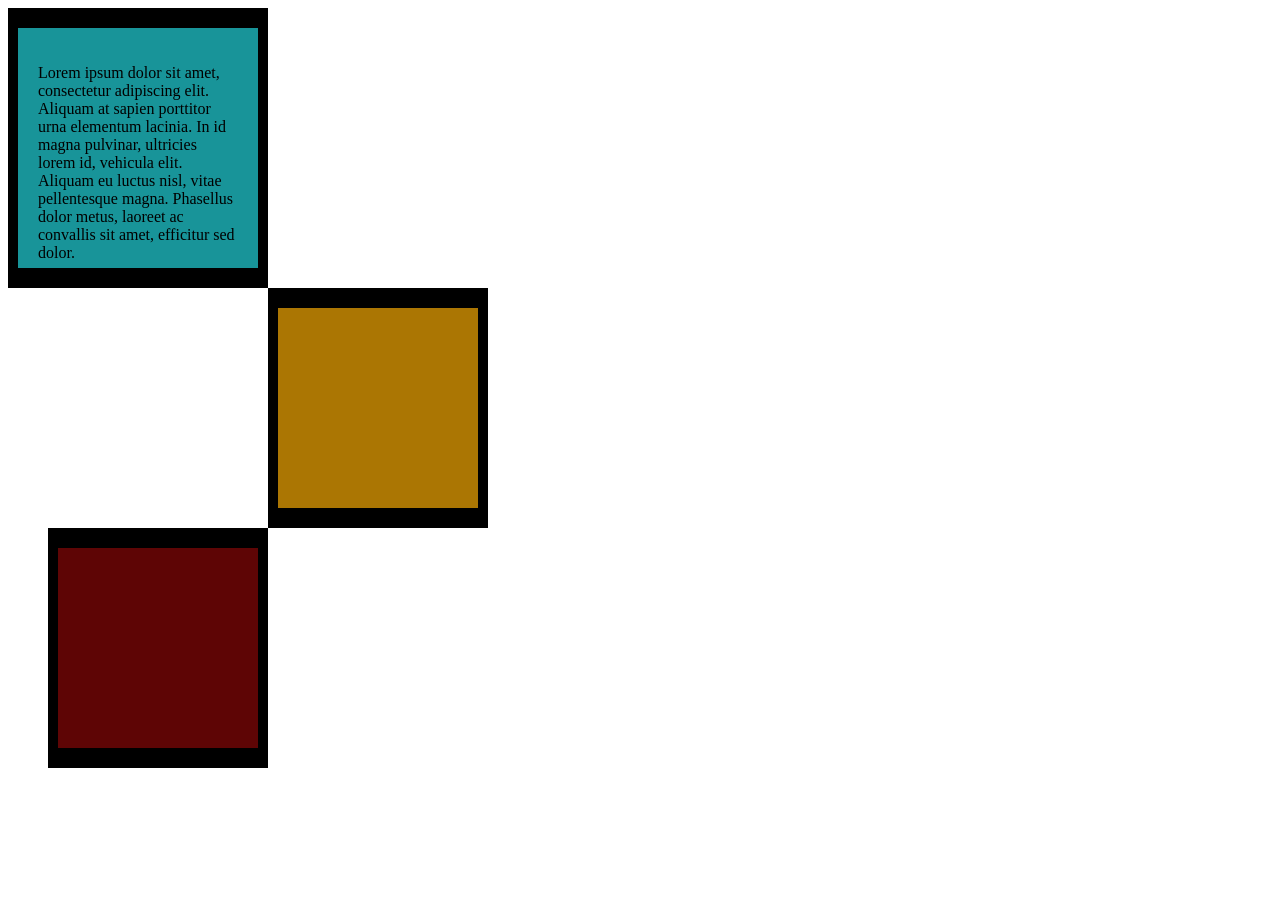
<file: index.html>
<!DOCTYPE html>
<html lang="en">

<head>
  <meta charset="UTF-8">
  <title>CSS Box Model</title>
  <style>
    /* Write your CSS code here */
    #box1{
      height: 200px;
      width: 200px;
      background-color: rgb(24, 148, 153);
      padding: 20px;
      border: 10px solid black;
        border-width: 20px 10px;
      margin: 0;
    }
    #box2{
      height: 200px;
      width: 200px;
      background-color: rgb(171, 118, 3);
      border: 10px solid black;
        border-width: 20px 10px;
      margin-left:260px;
      
    }
    #box3{
      height: 200px;
      width: 200px;
      background-color: rgb(94, 5, 5);
      border: 10px solid black;
        border-width: 20px 10px;
      margin-left: 40px;
    }


  </style>
</head>

<body>
  <div id="box1">
    <p> Lorem ipsum dolor sit amet, consectetur adipiscing elit. Aliquam at sapien porttitor urna elementum lacinia. In
    id magna pulvinar, ultricies lorem id, vehicula elit. Aliquam eu luctus nisl, vitae pellentesque magna. Phasellus
    dolor metus, laoreet ac convallis sit amet, efficitur sed dolor.</p>
  </div>
  <div id="box2"></div>
  <div id="box3"></div>


  <!-- TODOs:
1. Create 3 Boxes using the div element.
2. Set their sizes to 200px heigh by 200px wide.
3. Set different background colors for each of the boxes (I used cadetblue, gold and indianred).
4. Add a paragraph <p> element into the first div and add the following words:
   
5. Set the 1st div to have 20px padding all around with a black 10px border.
6. Fix the style of the <p> element to remove all margins.
Hint: Use the CSS inspector in Chrome.
7. Set the 2nd div to have a 20px border on top and bottom and 10px border left and right. (See goal image)
8. Set the 3rd div to have a 10px border 
9. Set the margins for the divs so that each box corner touches the other. (See the goal image)
-->

</body>

</html>
</file>
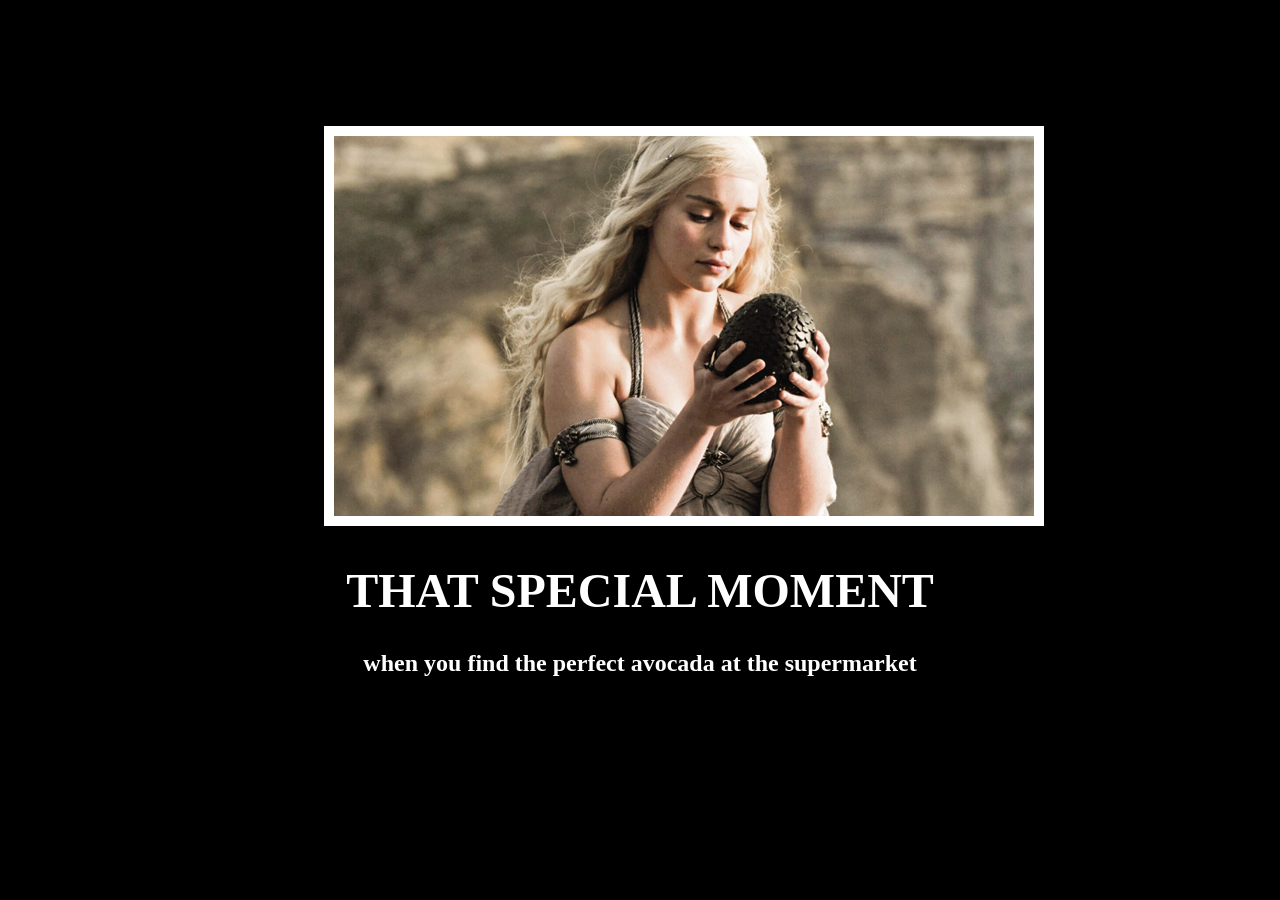
<file: 1_index.html>
<!DOCTYPE html>
<html lang="en">
<head>
  <meta charset="UTF-8">
  <meta name="viewport" content="width=device-width, initial-scale=1.0">
  <title>motivational web site</title>
  <link rel="stylesheet" href="style.css">
  <link rel="preconnect" href="https://fonts.googleapis.com">
  <link rel="preconnect" href="https://fonts.gstatic.com" crossorigin>
  <link href="https://fonts.googleapis.com/css?family=Libre+Baskerville:400,700&display=swap" rel="stylesheet">
  
</head>

<body>
  <div class="poster">
  <img src="assets/images/daenerys.jpeg" alt="Daenerys Targaryen">
  <h1>THAT SPECIAL MOMENT</h1>
    <h2>when you find the perfect avocada at the supermarket</h2>
  </div>
</body>
</html>
</file>
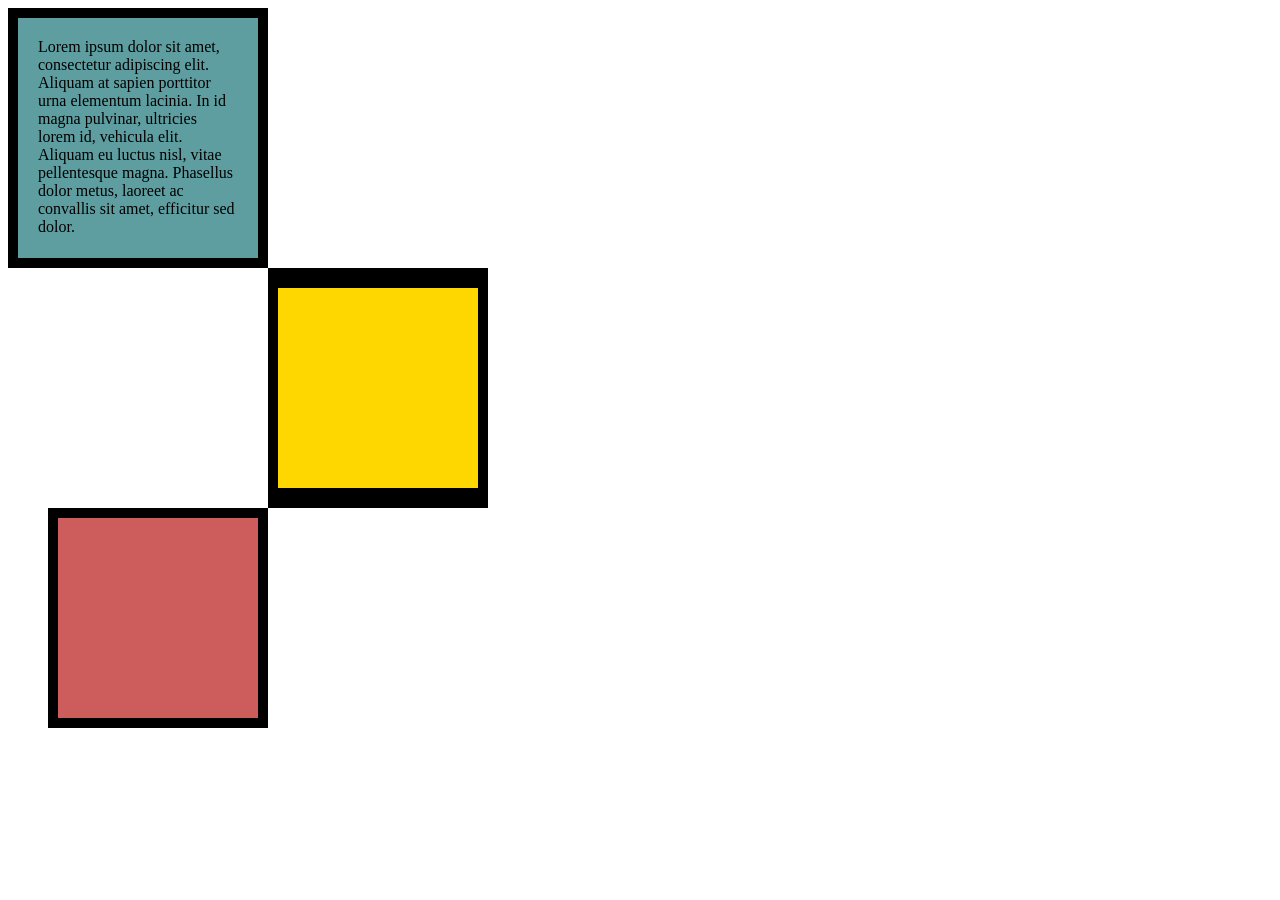
<file: solution.html>
<!DOCTYPE html>
<html lang="en">

<head>
  <meta charset="UTF-8">
  <title>CSS Box Model</title>
  <style>
    div {
      height: 200px;
      width: 200px;
    }

    p {
      margin: 0;
    }

    #first {
      background-color: cadetblue;
      padding: 20px;
      border: 10px solid black;
    }

    #second {
      background-color: gold;
      border: solid black;
      border-width: 20px 10px;
      margin-left: 260px;
    }

    #third {
      background-color: indianred;
      border: 10px solid black;
      margin-left: 40px;
    }
  </style>
</head>

<body>
  <div id="first">
    <p>Lorem ipsum dolor sit amet, consectetur adipiscing elit. Aliquam at sapien porttitor urna elementum lacinia. In
      id magna pulvinar, ultricies lorem id, vehicula elit. Aliquam eu luctus nisl, vitae pellentesque magna. Phasellus
      dolor metus, laoreet ac convallis sit amet, efficitur sed dolor. </p>
  </div>
  <div id="second">

  </div>
  <div id="third">

  </div>
</body>

</html>
</file>
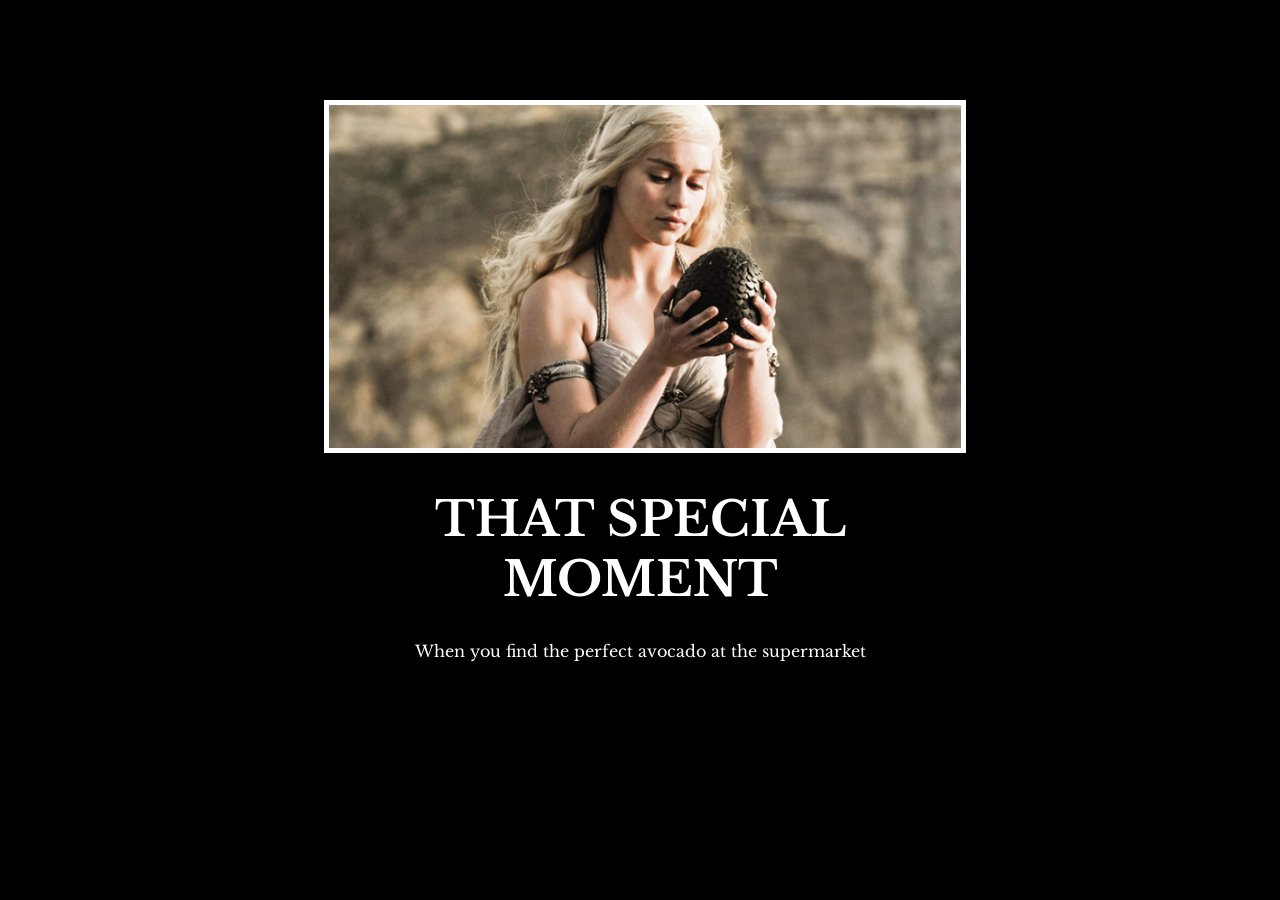
<file: 1_solution/solution.html>
<!DOCTYPE html>
<html lang="en">

<head>
  <meta charset="UTF-8">
  <title>Motivation Meme</title>
  <link rel="stylesheet" href="./solution.css" />
  <link rel="preconnect" href="https://fonts.googleapis.com">
  <link rel="preconnect" href="https://fonts.gstatic.com" crossorigin>
  <link href="https://fonts.googleapis.com/css2?family=Libre+Baskerville&display=swap" rel="stylesheet">
</head>

<body>

  <div class="poster">
    <img class="motivation-img" src="./assets/images/daenerys.jpeg" src="daenerys with egg" />
    <h1>That Special Moment</h1>
    <p>When you find the perfect avocado at the supermarket</p>
  </div>
</body>

</html>
</file>
<file: style.css>
h1{
    
    text-transform: uppercase;
    font-size: 3rem;}
html{
    background-color: black;
    text-align: center;
}
img{
    border:10px solid white;
}
/* h2{
    font-family:"Regular Libre Baskerville",serif;
    color:white;
    font-size: 1em;
    
} */
.poster{
    color:white;
    font-family:"Regular Libre Baskerville",serif;
    width:50%;
    margin-left:25%;
    text-align:center;
    margin-top: 10%;
}
</file>
<file: 1_solution/solution.css>
body {
  background-color: black;
}
h1 {
  text-transform: uppercase;
  font-size: 3rem;
}

.poster {
  width: 50%;
  margin-left: 25%;
  margin-top: 100px;
  color: white;
  font-family: "Libre Baskerville", serif;
  text-align: center;
}

.motivation-img {
  border: 5px solid white;
  width: 100%;
}
</file>
